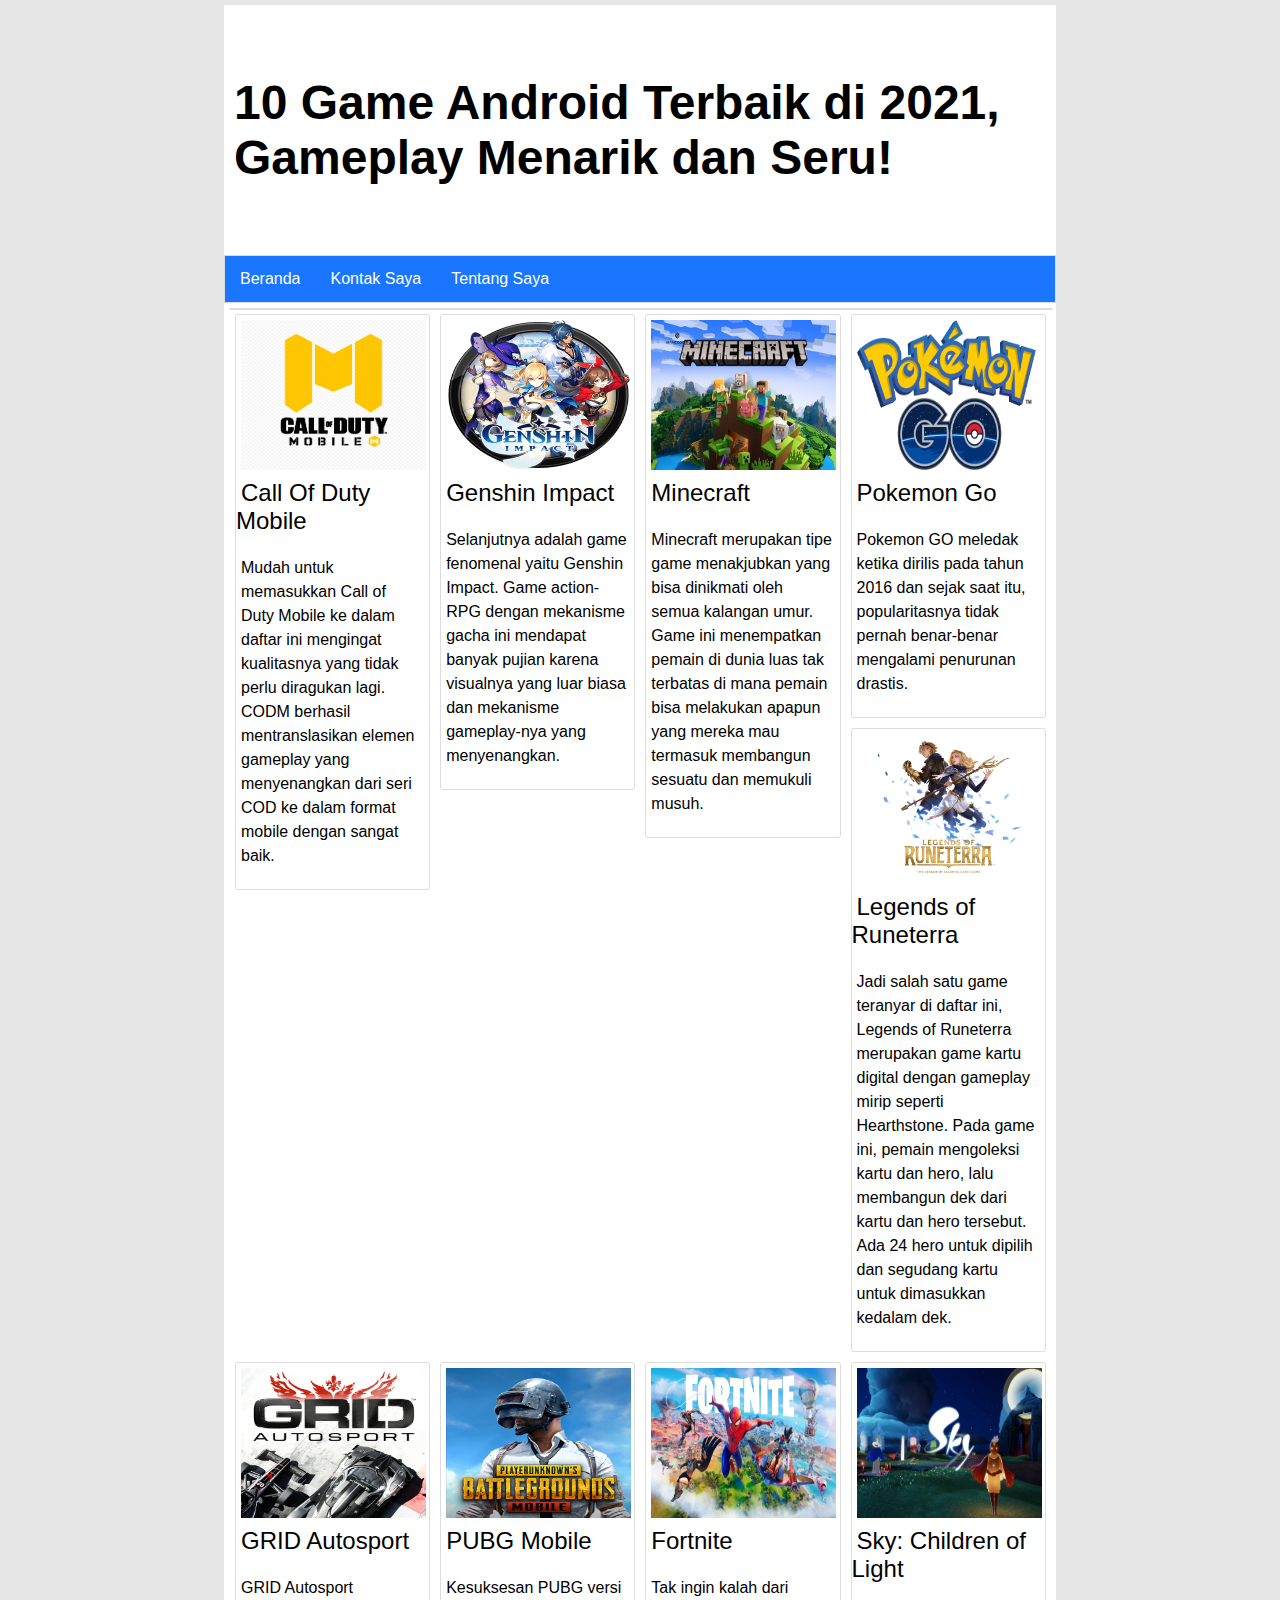
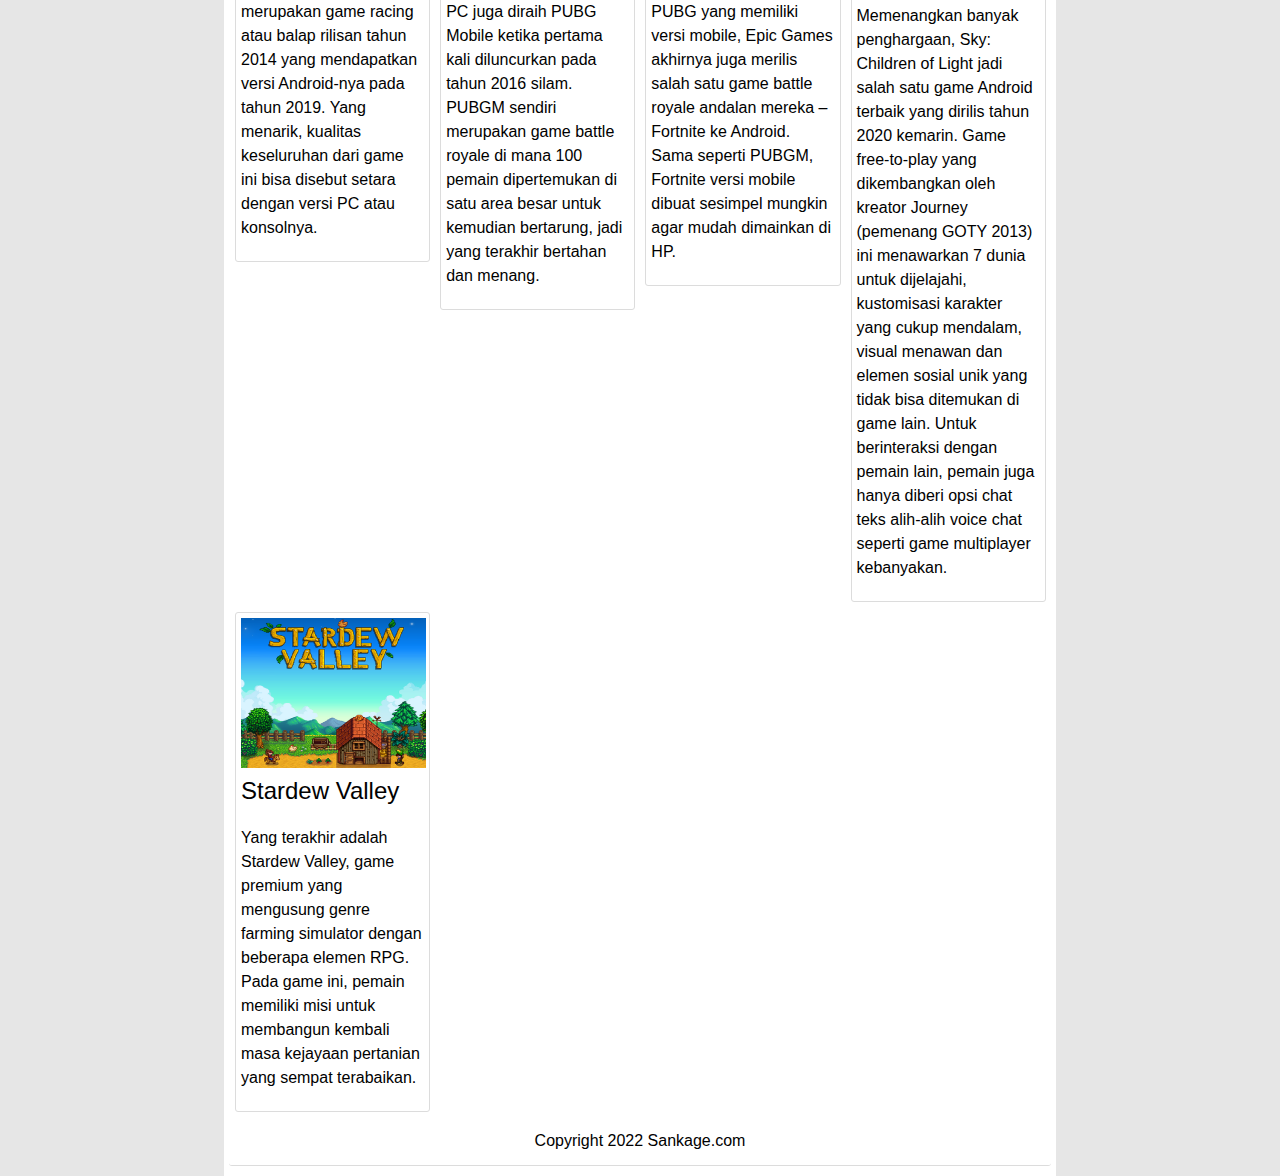
<file: index.html>
<!DOCTYPE html>
<html>
<head>
    <title>Beranda</title>
    <link rel="stylesheet" type="text/css" href="style.css">
    <meta name="viewport" content="width=device-width, initial-scale=1.0">
    <meta http-equiv="X-UA-Compatible" content="ie=edge">
</head>
<body>
    <div class="container">
       <header>
           <div class="logo">
            <h2> 10 Game Android Terbaik di 2021, Gameplay Menarik dan Seru! </h2>
           </div>
       </header>
       <nav>
            <ul>
                <li><a href="index.html">Beranda</a></li>
                <li><a href="kontak-saya.html">Kontak Saya</a></li>
                <li><a href="tentang-saya.html">Tentang Saya</a></li>
            </ul>
        </nav>
       <article>
           <div class="konten">
            <a href="cod.html"><img src="gambar/codgame.png" ></a>
            <div class="judul">
                <a href="cod.html">Call Of Duty Mobile</a>
            </div>
           <p>Mudah untuk memasukkan Call of Duty Mobile ke dalam daftar ini mengingat kualitasnya yang tidak perlu diragukan lagi. CODM berhasil mentranslasikan elemen gameplay yang menyenangkan dari seri COD ke dalam format mobile dengan sangat baik.</p>
           </div>

           <div class="konten">
            <a href="gi.html"><img src="gambar/gi.png" ></a>
            <div class="judul">
                <a href="gi.html">Genshin Impact</a>
            </div>
           <p>Selanjutnya adalah game fenomenal yaitu Genshin Impact. Game action-RPG dengan mekanisme gacha ini mendapat banyak pujian karena visualnya yang luar biasa dan mekanisme gameplay-nya yang menyenangkan.</p>
           </div>

           <div class="konten">
            <a href="mcpe.html"><img src="gambar/mcpe.jpg" ></a>
            <div class="judul">
                <a href="mcpe.html">Minecraft</a>
            </div>
           <p>Minecraft merupakan tipe game menakjubkan yang bisa dinikmati oleh semua kalangan umur. Game ini menempatkan pemain di dunia luas tak terbatas di mana pemain bisa melakukan apapun yang mereka mau termasuk membangun sesuatu dan memukuli musuh.</p>
           </div>

           <div class="konten">
            <a href="pg.html"><img src="gambar/pg.png" ></a>
            <div class="judul">
                <a href="pg.html">Pokemon Go</a>
            </div>
           <p>Pokemon GO meledak ketika dirilis pada tahun 2016 dan sejak saat itu, popularitasnya tidak pernah benar-benar mengalami penurunan drastis. </p>
           </div>

           <div class="konten">
            <a href="lor.html"><img src="gambar/lor.jpg" ></a>
            <div class="judul">
                <a href="lor.html">Legends of Runeterra</a>
            </div>
           <p>Jadi salah satu game teranyar di daftar ini, Legends of Runeterra merupakan game kartu digital dengan gameplay mirip seperti Hearthstone. Pada game ini, pemain mengoleksi kartu dan hero, lalu membangun dek dari kartu dan hero tersebut. Ada 24 hero untuk dipilih dan segudang kartu untuk dimasukkan kedalam dek.</p>
           </div>

           <div class="konten">
            <a href="grid.html"><img src="gambar/grid.png" ></a>
            <div class="judul">
                <a href="grid.html">GRID Autosport<a>
            </div>
           <p>GRID Autosport merupakan game racing atau balap rilisan tahun 2014 yang mendapatkan versi Android-nya pada tahun 2019. Yang menarik, kualitas keseluruhan dari game ini bisa disebut setara dengan versi PC atau konsolnya.</p>
           </div>

           <div class="konten">
            <a href="pubg.html"><img src="gambar/pubg.png" ></a>
            <div class="judul">
                <a href="pubg.html">PUBG Mobile</a>
            </div>
           <p>Kesuksesan PUBG versi PC juga diraih PUBG Mobile ketika pertama kali diluncurkan pada tahun 2016 silam. PUBGM sendiri merupakan game battle royale di mana 100 pemain dipertemukan di satu area besar untuk kemudian bertarung, jadi yang terakhir bertahan dan menang.</p>
           </div>

           <div class="konten">
            <a href="fortnite.html"><img src="gambar/fortnite.jpg" ></a>
            <div class="judul">
                <a href="fortnite.html">Fortnite</a>
            </div>
           <p>Tak ingin kalah dari PUBG yang memiliki versi mobile, Epic Games akhirnya juga merilis salah satu game battle royale andalan mereka – Fortnite ke Android. Sama seperti PUBGM, Fortnite versi mobile dibuat sesimpel mungkin agar mudah dimainkan di HP.</p>
           </div>

           <div class="konten">
            <a href="Sky.html"><img src="gambar/sky.jpg" ></a>
            <div class="judul">
                <a href="sky.html">Sky: Children of Light</a>
            </div>
           <p>Memenangkan banyak penghargaan, Sky: Children of Light jadi salah satu game Android terbaik yang dirilis tahun 2020 kemarin. Game free-to-play yang dikembangkan oleh kreator Journey (pemenang GOTY 2013) ini menawarkan 7 dunia untuk dijelajahi, kustomisasi karakter yang cukup mendalam, visual menawan dan elemen sosial unik yang tidak bisa ditemukan di game lain. Untuk berinteraksi dengan pemain lain, pemain juga hanya diberi opsi chat teks alih-alih voice chat seperti game multiplayer kebanyakan.</p>
           </div>

           <div class="konten">
            <a href="sv.html"><img src="gambar/sv.png" ></a>
            <div class="judul">
                <a href="sv.html">Stardew Valley</a>
            </div>
           <p>Yang terakhir adalah Stardew Valley, game premium yang mengusung genre farming simulator dengan beberapa elemen RPG. Pada game ini, pemain memiliki misi untuk membangun kembali masa kejayaan pertanian yang sempat terabaikan.        </p>
           </div>
      </article>
  
       <footer>
            Copyright 2022 Sankage.com
       </footer>
    </div>
</body>
</html>
</file>
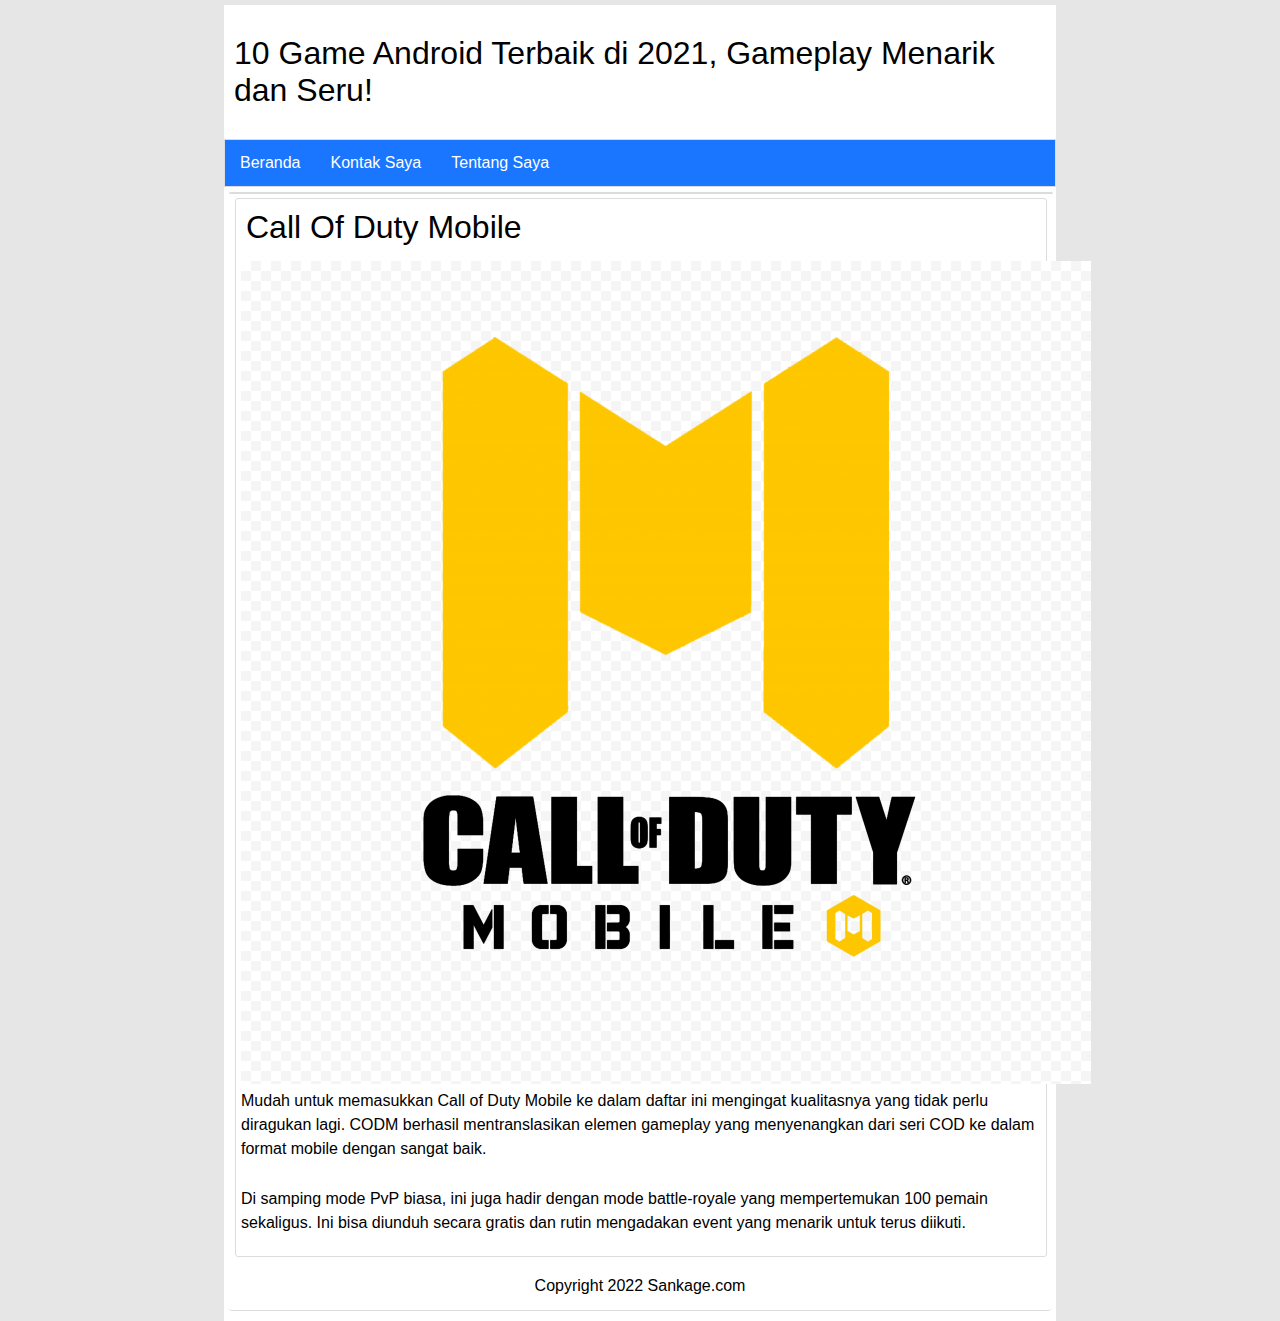
<file: cod.html>
<!DOCTYPE html>
<html>
<head>
    <title>Call Of Duty Mobile</title>
    <link rel="stylesheet" type="text/css" href="style.css">
    <meta name="viewport" content="width=device-width, initial-scale=1.0">
    <meta http-equiv="X-UA-Compatible" content="ie=edge">
</head>
<body>
    <div class="container">
        <header>
            <div class="logo">
                10 Game Android Terbaik di 2021, Gameplay Menarik dan Seru!
            </div>
        </header>
        <nav>
             <ul>
                <li><a href="index.html">Beranda</a></li>
                <li><a href="kontak-saya.html">Kontak Saya</a></li>
                <li><a href="tentang-saya.html">Tentang Saya</a></li>
             </ul>
         </nav>
       <article>
                <div class="isi">
                    <div class="judul">
                        Call Of Duty Mobile
                    </div>
                    <img src="gambar/codgame.png" >
                    <p>Mudah untuk memasukkan Call of Duty Mobile ke dalam daftar ini mengingat kualitasnya yang tidak perlu diragukan lagi. CODM berhasil mentranslasikan elemen gameplay yang menyenangkan dari seri COD ke dalam format mobile dengan sangat baik.</p>
                    <p>Di samping mode PvP biasa, ini juga hadir dengan mode battle-royale yang mempertemukan 100 pemain sekaligus. Ini bisa diunduh secara gratis dan rutin mengadakan event yang menarik untuk terus diikuti.</p>
                </div>
            
         </article>
  
       <footer>
        Copyright 2022 Sankage.com
       </footer>
    </div>
</body>
</html>
</file>
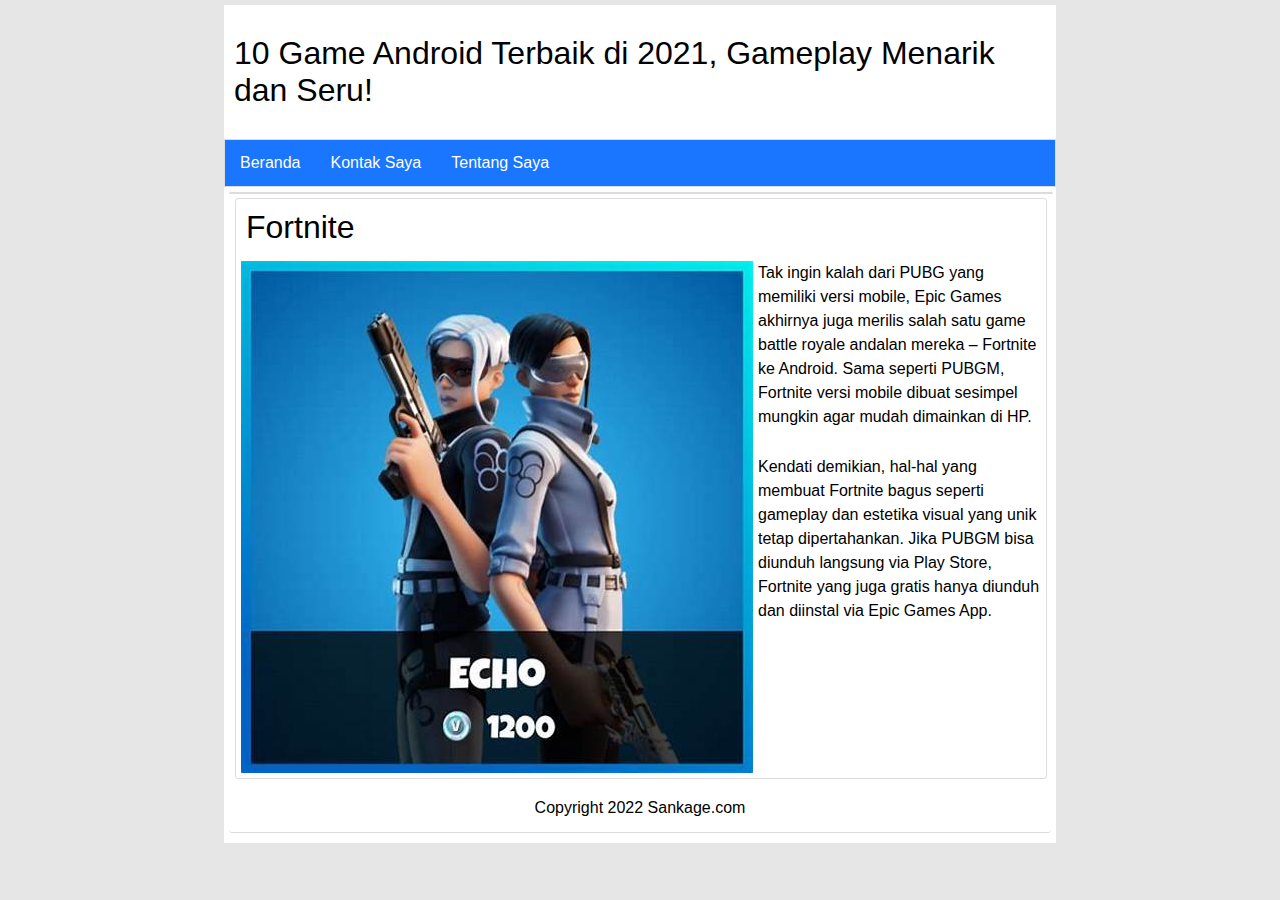
<file: fortnite.html>
<!DOCTYPE html>
<html>
<head>
    <title>Fortnite</title>
    <link rel="stylesheet" type="text/css" href="style.css">
    <meta name="viewport" content="width=device-width, initial-scale=1.0">
    <meta http-equiv="X-UA-Compatible" content="ie=edge">
</head>
<body>
    <div class="container">
        <header>
            <div class="logo">
                10 Game Android Terbaik di 2021, Gameplay Menarik dan Seru! 
            </div>
        </header>
        <nav>
             <ul>
                <li><a href="index.html">Beranda</a></li>
                <li><a href="kontak-saya.html">Kontak Saya</a></li>
                <li><a href="tentang-saya.html">Tentang Saya</a></li>
             </ul>
         </nav>
       <article>
                <div class="isi">
                    <div class="judul">
                        Fortnite
                    </div>
                    <img src="gambar/ft.jpg" >
                    <p>Tak ingin kalah dari PUBG yang memiliki versi mobile, Epic Games akhirnya juga merilis salah satu game battle royale andalan mereka – Fortnite ke Android. Sama seperti PUBGM, Fortnite versi mobile dibuat sesimpel mungkin agar mudah dimainkan di HP.</p>
                    <p>Kendati demikian, hal-hal yang membuat Fortnite bagus seperti gameplay dan estetika visual yang unik tetap dipertahankan. Jika PUBGM bisa diunduh langsung via Play Store, Fortnite yang juga gratis hanya diunduh dan diinstal via Epic Games App.</p>
               
                </div>
            
         </article>
  
       <footer>
        Copyright 2022 Sankage.com
       </footer>
    </div>
</body>
</html>
</file>
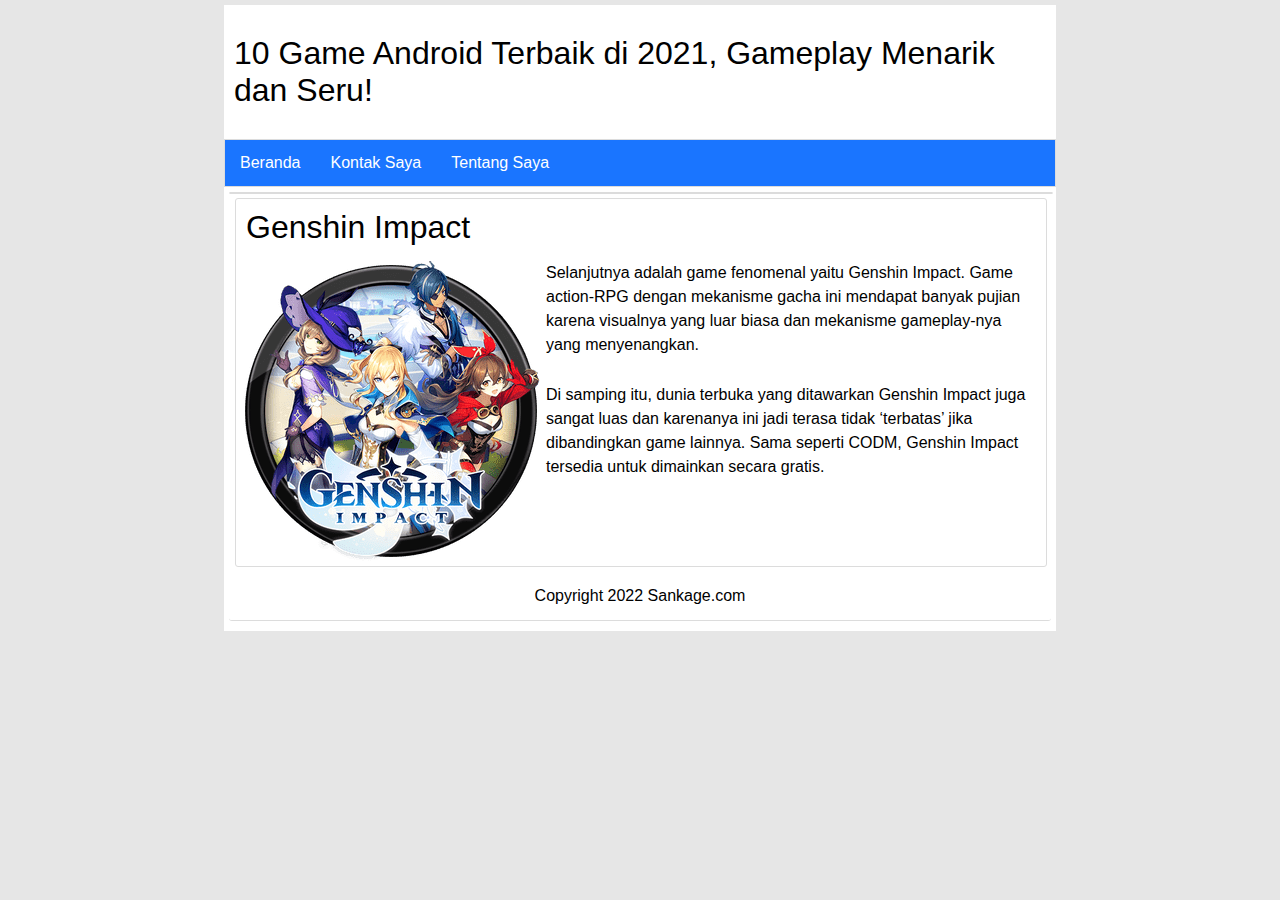
<file: gi.html>
<!DOCTYPE html>
<html>
<head>
    <title>Genshin Impact</title>
    <link rel="stylesheet" type="text/css" href="style.css">
    <meta name="viewport" content="width=device-width, initial-scale=1.0">
    <meta http-equiv="X-UA-Compatible" content="ie=edge">
</head>
<body>
    <div class="container">
        <header>
            <div class="logo">
                10 Game Android Terbaik di 2021, Gameplay Menarik dan Seru! 
            </div>
        </header>
        <nav>
             <ul>
                <li><a href="index.html">Beranda</a></li>
                <li><a href="kontak-saya.html">Kontak Saya</a></li>
                <li><a href="tentang-saya.html">Tentang Saya</a></li>
             </ul>
         </nav>
       <article>
                <div class="isi">
                    <div class="judul">
                        Genshin Impact
                    </div>
                    <img src="gambar/gi.png" >
                    <p>Selanjutnya adalah game fenomenal yaitu Genshin Impact. Game action-RPG dengan mekanisme gacha ini mendapat banyak pujian karena visualnya yang luar biasa dan mekanisme gameplay-nya yang menyenangkan. </p>
                    <p>Di samping itu, dunia terbuka yang ditawarkan Genshin Impact juga sangat luas dan karenanya ini jadi terasa tidak ‘terbatas’ jika dibandingkan game lainnya. Sama seperti CODM, Genshin Impact tersedia untuk dimainkan secara gratis. </p>
                </div>
            
         </article>
  
       <footer>
        Copyright 2022 Sankage.com
       </footer>
    </div>
</body>
</html>
</file>
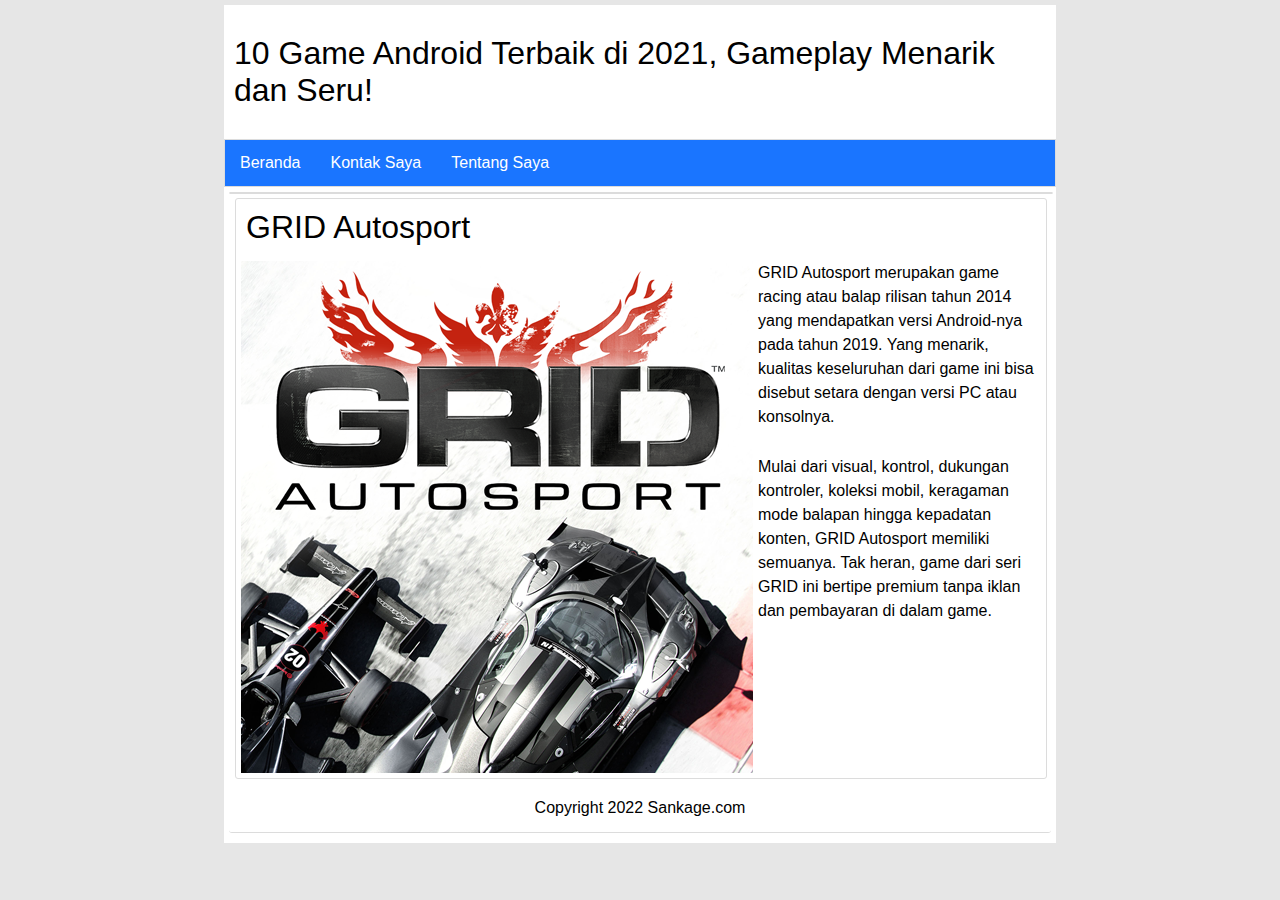
<file: grid.html>
<!DOCTYPE html>
<html>
<head>
    <title>GRID Autosport</title>
    <link rel="stylesheet" type="text/css" href="style.css">
    <meta name="viewport" content="width=device-width, initial-scale=1.0">
    <meta http-equiv="X-UA-Compatible" content="ie=edge">
</head>
<body>
    <div class="container">
        <header>
            <div class="logo">
                10 Game Android Terbaik di 2021, Gameplay Menarik dan Seru! 
            </div>
        </header>
        <nav>
             <ul>
                <li><a href="index.html">Beranda</a></li>
                <li><a href="kontak-saya.html">Kontak Saya</a></li>
                <li><a href="tentang-saya.html">Tentang Saya</a></li>
             </ul>
         </nav>
       <article>
                <div class="isi">
                    <div class="judul">
                        GRID Autosport
                    </div>
                    <img src="gambar/grid.png" >
                    <p>GRID Autosport merupakan game racing atau balap rilisan tahun 2014 yang mendapatkan versi Android-nya pada tahun 2019. Yang menarik, kualitas keseluruhan dari game ini bisa disebut setara dengan versi PC atau konsolnya.</p>
                    <p>Mulai dari visual, kontrol, dukungan kontroler, koleksi mobil, keragaman mode balapan hingga kepadatan konten, GRID Autosport memiliki semuanya. Tak heran, game dari seri GRID ini bertipe premium tanpa iklan dan pembayaran di dalam game.</p>
               
                </div>
            
         </article>
  
       <footer>
        Copyright 2022 Sankage.com
       </footer>
    </div>
</body>
</html>
</file>
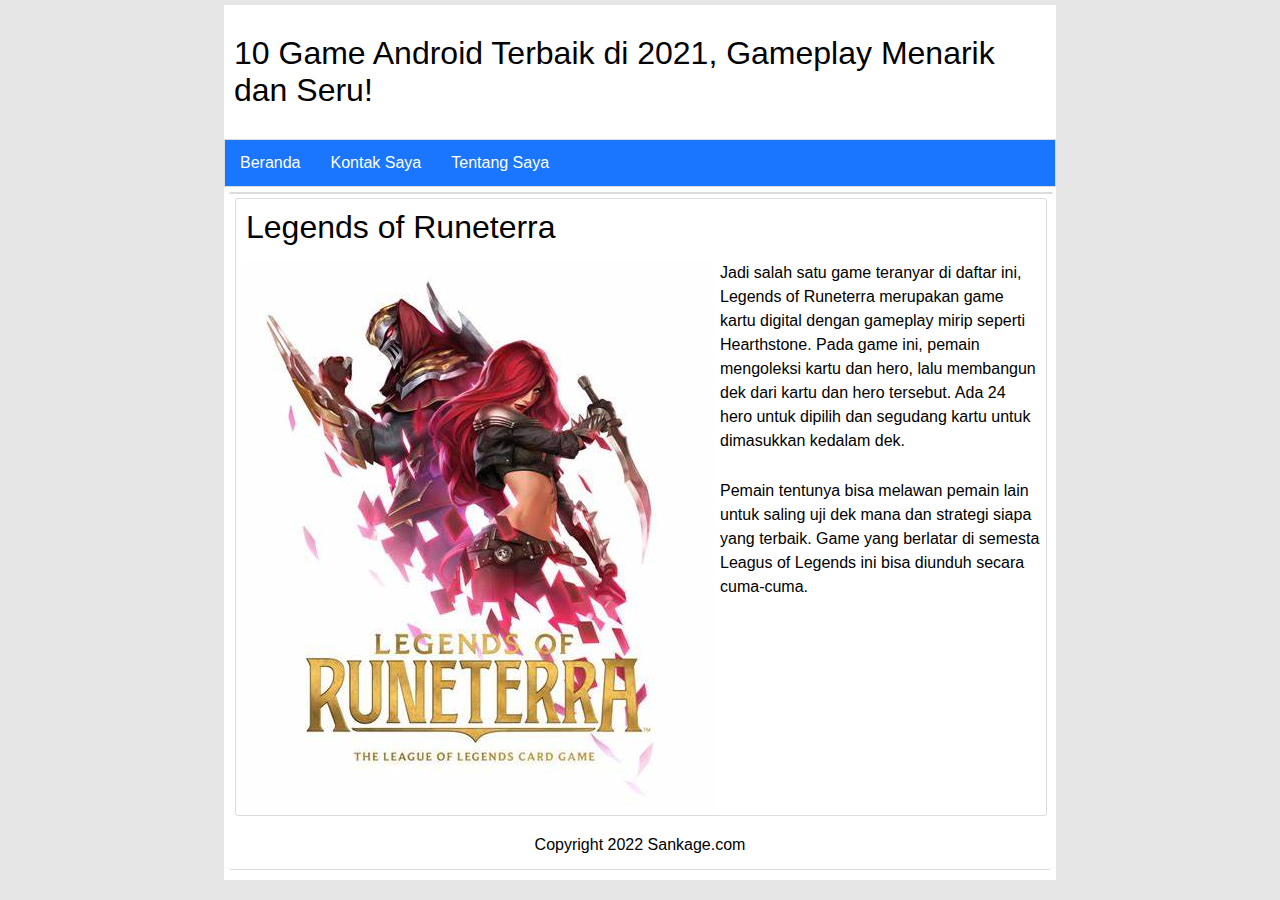
<file: lor.html>
<!DOCTYPE html>
<html>
<head>
    <title>Legends of Runeterra</title>
    <link rel="stylesheet" type="text/css" href="style.css">
    <meta name="viewport" content="width=device-width, initial-scale=1.0">
    <meta http-equiv="X-UA-Compatible" content="ie=edge">
</head>
<body>
    <div class="container">
        <header>
            <div class="logo">
                10 Game Android Terbaik di 2021, Gameplay Menarik dan Seru! 
            </div>
        </header>
        <nav>
             <ul>
                <li><a href="index.html">Beranda</a></li>
                <li><a href="kontak-saya.html">Kontak Saya</a></li>
                <li><a href="tentang-saya.html">Tentang Saya</a></li>
             </ul>
         </nav>
       <article>
                <div class="isi">
                    <div class="judul">
                        Legends of Runeterra
                    </div>
                    <img src="gambar/OIP.jpg" >
                    <p>Jadi salah satu game teranyar di daftar ini, Legends of Runeterra merupakan game kartu digital dengan gameplay mirip seperti Hearthstone. Pada game ini, pemain mengoleksi kartu dan hero, lalu membangun dek dari kartu dan hero tersebut. Ada 24 hero untuk dipilih dan segudang kartu untuk dimasukkan kedalam dek.</p>
                    <p>
                        Pemain tentunya bisa melawan pemain lain untuk saling uji dek mana dan strategi siapa yang terbaik. Game yang berlatar di semesta Leagus of Legends ini bisa diunduh secara cuma-cuma.</p>
               
                </div>
            
         </article>
  
       <footer>
        Copyright 2022 Sankage.com
       </footer>
    </div>
</body>
</html>
</file>
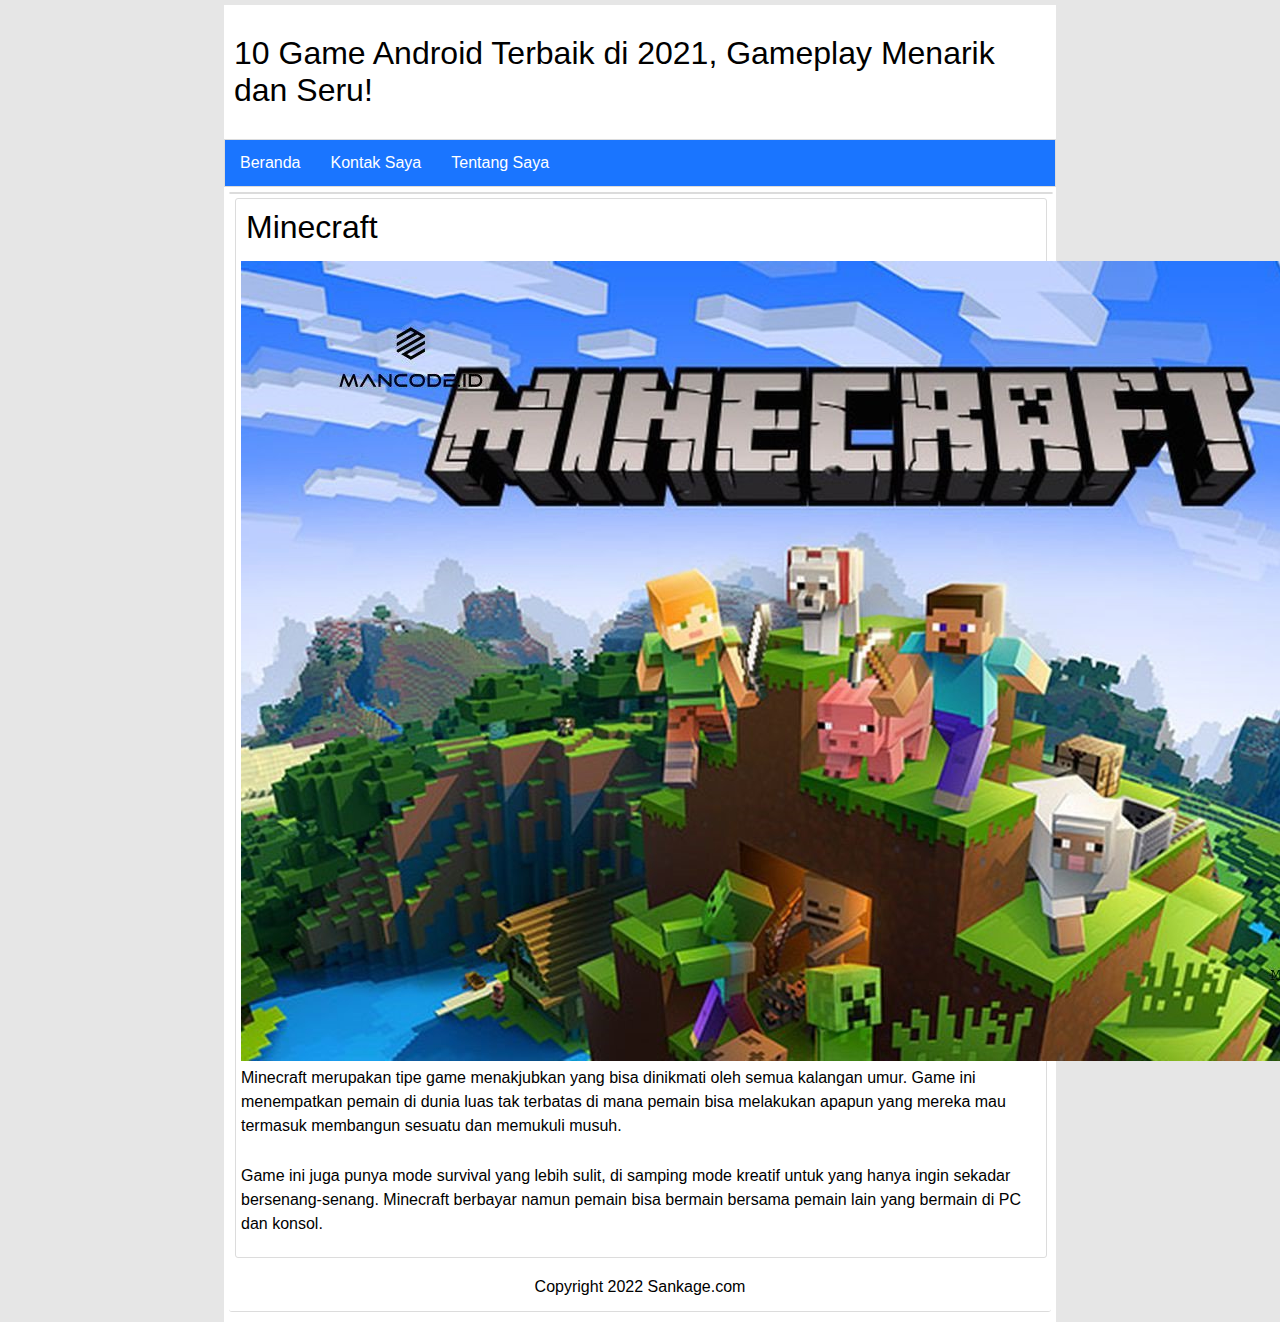
<file: mcpe.html>
<!DOCTYPE html>
<html>
<head>
    <title>Minecraft</title>
    <link rel="stylesheet" type="text/css" href="style.css">
    <meta name="viewport" content="width=device-width, initial-scale=1.0">
    <meta http-equiv="X-UA-Compatible" content="ie=edge">
</head>
<body>
    <div class="container">
        <header>
            <div class="logo">
                10 Game Android Terbaik di 2021, Gameplay Menarik dan Seru! 
            </div>
        </header>
        <nav>
             <ul>
                <li><a href="index.html">Beranda</a></li>
                <li><a href="kontak-saya.html">Kontak Saya</a></li>
                <li><a href="tentang-saya.html">Tentang Saya</a></li>
             </ul>
         </nav>
       <article>
                <div class="isi">
                    <div class="judul">
                        Minecraft
                    </div>
                    <img src="gambar/mcpe.jpg" >
                    <p>Minecraft merupakan tipe game menakjubkan yang bisa dinikmati oleh semua kalangan umur. Game ini menempatkan pemain di dunia luas tak terbatas di mana pemain bisa melakukan apapun yang mereka mau termasuk membangun sesuatu dan memukuli musuh.</p>
                    <p>Game ini juga punya mode survival yang lebih sulit, di samping mode kreatif untuk yang hanya ingin sekadar bersenang-senang. Minecraft berbayar namun pemain bisa bermain bersama pemain lain yang bermain di PC dan konsol.</p>
                </div>
            
         </article>
  
       <footer>
        Copyright 2022 Sankage.com
       </footer>
    </div>
</body>
</html>
</file>
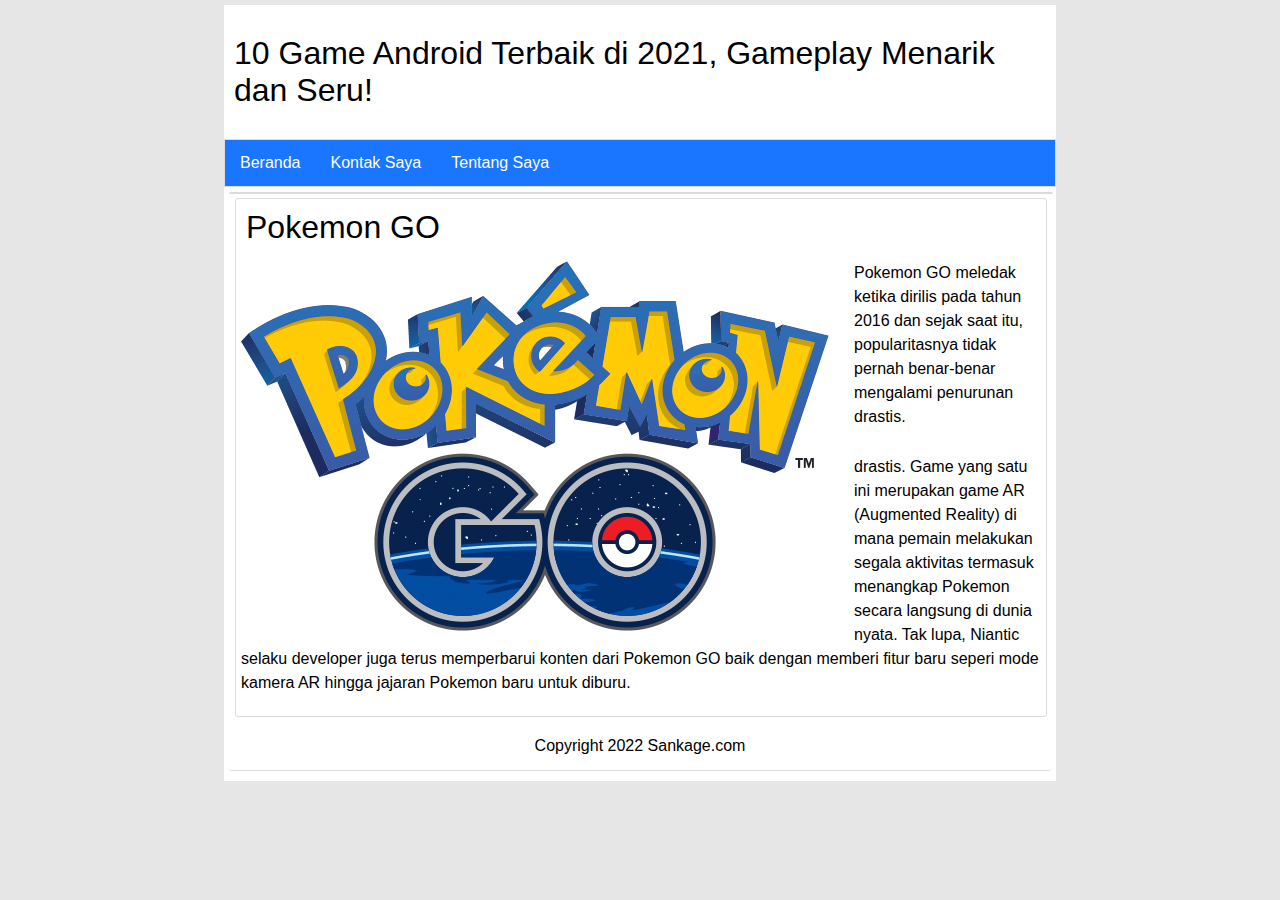
<file: pg.html>
<!DOCTYPE html>
<html>
<head>
    <title>Pokemon Go</title>
    <link rel="stylesheet" type="text/css" href="style.css">
    <meta name="viewport" content="width=device-width, initial-scale=1.0">
    <meta http-equiv="X-UA-Compatible" content="ie=edge">
</head>
<body>
    <div class="container">
        <header>
            <div class="logo">
                10 Game Android Terbaik di 2021, Gameplay Menarik dan Seru! 
            </div>
        </header>
        <nav>
             <ul>
                <li><a href="index.html">Beranda</a></li>
                <li><a href="kontak-saya.html">Kontak Saya</a></li>
                <li><a href="tentang-saya.html">Tentang Saya</a></li>
             </ul>
         </nav>
       <article>
                <div class="isi">
                    <div class="judul">
                        Pokemon GO
                    </div>
                    <img src="gambar/pg.png" >
                    <p>Pokemon GO meledak ketika dirilis pada tahun 2016 dan sejak saat itu, popularitasnya tidak pernah benar-benar mengalami penurunan drastis. </p>
                    <p>drastis. Game yang satu ini merupakan game AR (Augmented Reality) di mana pemain melakukan segala aktivitas termasuk menangkap Pokemon secara langsung di dunia nyata. Tak lupa, Niantic selaku developer juga terus memperbarui konten dari Pokemon GO baik dengan memberi fitur baru seperi mode kamera AR hingga jajaran Pokemon baru untuk diburu.</p>
               
                </div>
            
         </article>
  
       <footer>
        Copyright 2022 Sankage.com
       </footer>
    </div>
</body>
</html>
</file>
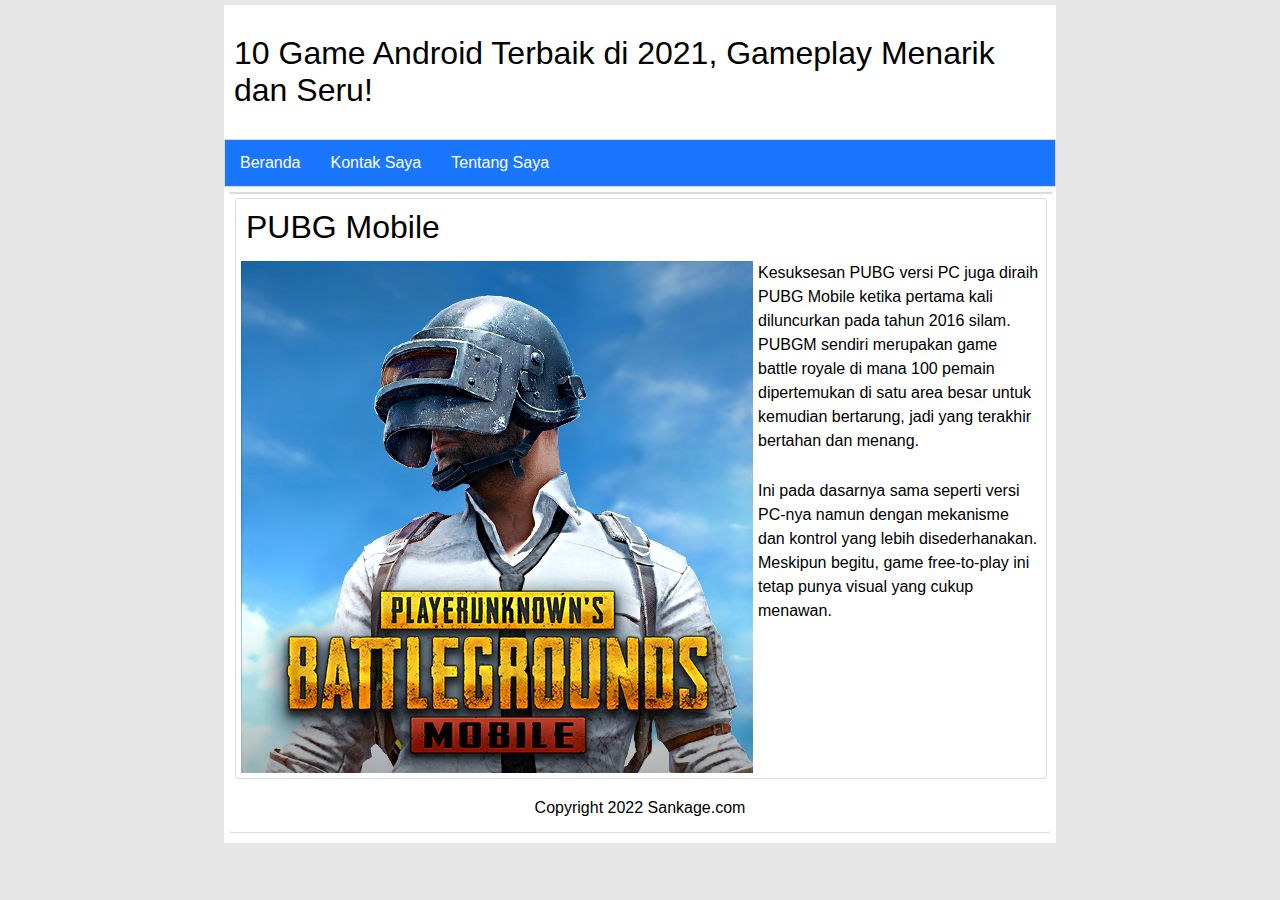
<file: pubg.html>
<!DOCTYPE html>
<html>
<head>
    <title>PUBG Mobile</title>
    <link rel="stylesheet" type="text/css" href="style.css">
    <meta name="viewport" content="width=device-width, initial-scale=1.0">
    <meta http-equiv="X-UA-Compatible" content="ie=edge">
</head>
<body>
    <div class="container">
        <header>
            <div class="logo">
                10 Game Android Terbaik di 2021, Gameplay Menarik dan Seru! 
            </div>
        </header>
        <nav>
             <ul>
                <li><a href="index.html">Beranda</a></li>
                <li><a href="kontak-saya.html">Kontak Saya</a></li>
                <li><a href="tentang-saya.html">Tentang Saya</a></li>
             </ul>
         </nav>
       <article>
                <div class="isi">
                    <div class="judul">
                        PUBG Mobile
                    </div>
                    <img src="gambar/pubg.png" >
                    <p>Kesuksesan PUBG versi PC juga diraih PUBG Mobile ketika pertama kali diluncurkan pada tahun 2016 silam. PUBGM sendiri merupakan game battle royale di mana 100 pemain dipertemukan di satu area besar untuk kemudian bertarung, jadi yang terakhir bertahan dan menang.</p>
                    <p>Ini pada dasarnya sama seperti versi PC-nya namun dengan mekanisme dan kontrol yang lebih disederhanakan. Meskipun begitu, game free-to-play ini tetap punya visual yang cukup menawan.                    </p>
               
                </div>
            
         </article>
  
       <footer>
        Copyright 2022 Sankage.com
       </footer>
    </div>
</body>
</html>
</file>
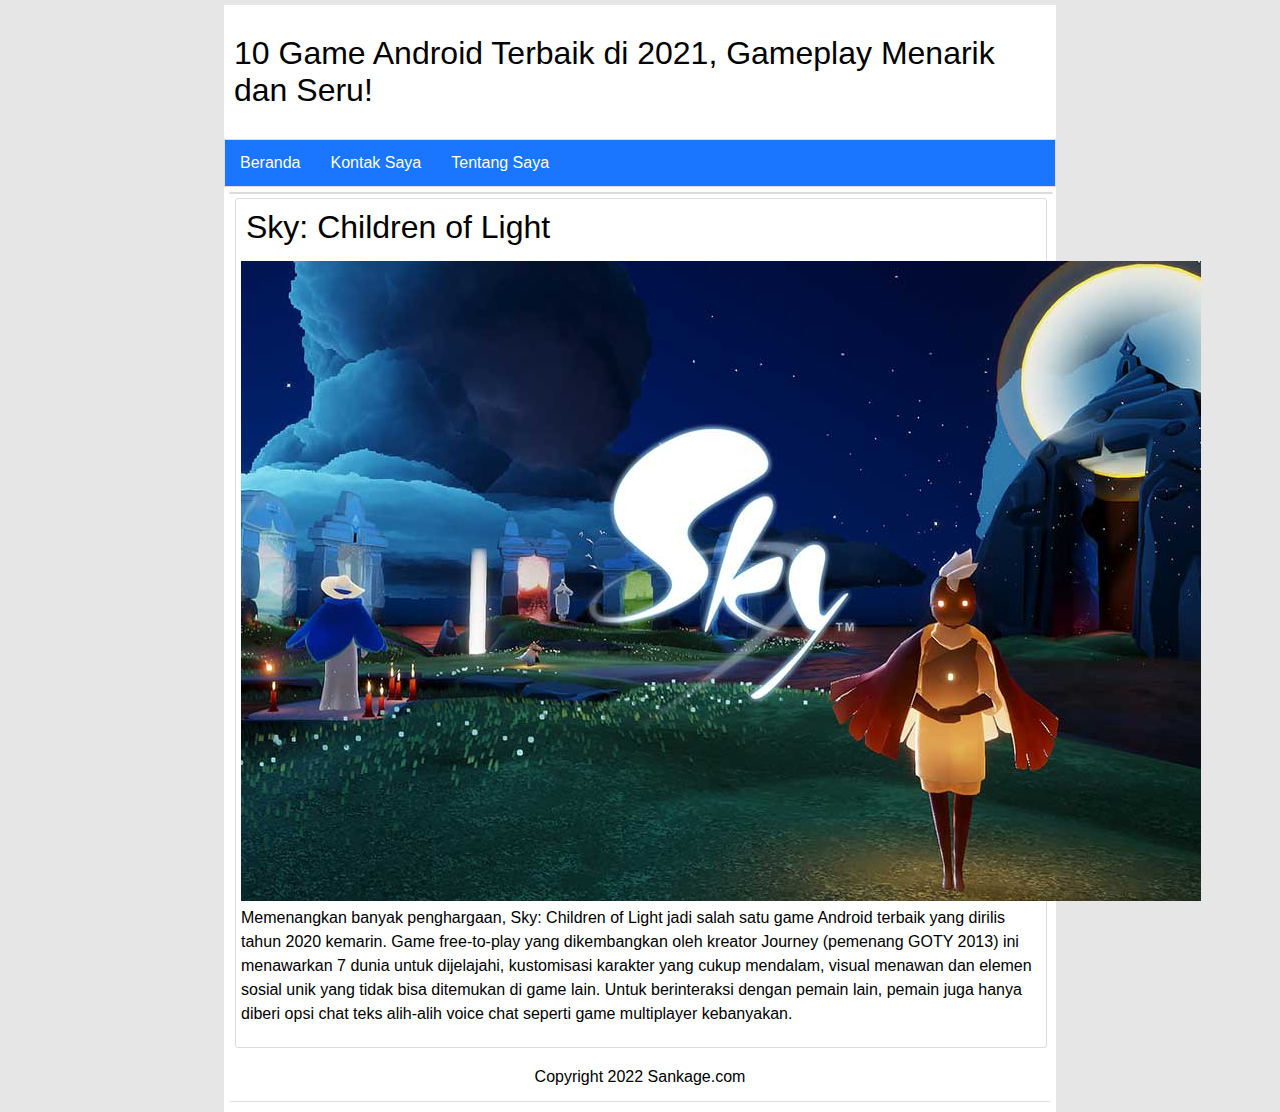
<file: sky.html>
<!DOCTYPE html>
<html>
<head>
    <title>Sky: Children of Light</title>
    <link rel="stylesheet" type="text/css" href="style.css">
    <meta name="viewport" content="width=device-width, initial-scale=1.0">
    <meta http-equiv="X-UA-Compatible" content="ie=edge">
</head>
<body>
    <div class="container">
        <header>
            <div class="logo">
                10 Game Android Terbaik di 2021, Gameplay Menarik dan Seru! 
            </div>
        </header>
        <nav>
             <ul>
                <li><a href="index.html">Beranda</a></li>
                <li><a href="kontak-saya.html">Kontak Saya</a></li>
                <li><a href="tentang-saya.html">Tentang Saya</a></li>
             </ul>
         </nav>
       <article>
                <div class="isi">
                    <div class="judul">
                        Sky: Children of Light
                    </div>
                    <img src="gambar/sky.jpg" >
                    <p>Memenangkan banyak penghargaan, Sky: Children of Light jadi salah satu game Android terbaik yang dirilis tahun 2020 kemarin. Game free-to-play yang dikembangkan oleh kreator Journey (pemenang GOTY 2013) ini menawarkan 7 dunia untuk dijelajahi, kustomisasi karakter yang cukup mendalam, visual menawan dan elemen sosial unik yang tidak bisa ditemukan di game lain. Untuk berinteraksi dengan pemain lain, pemain juga hanya diberi opsi chat teks alih-alih voice chat seperti game multiplayer kebanyakan.</p>

                </div>
            
         </article>
  
       <footer>
        Copyright 2022 Sankage.com
       </footer>
    </div>
</body>
</html>
</file>
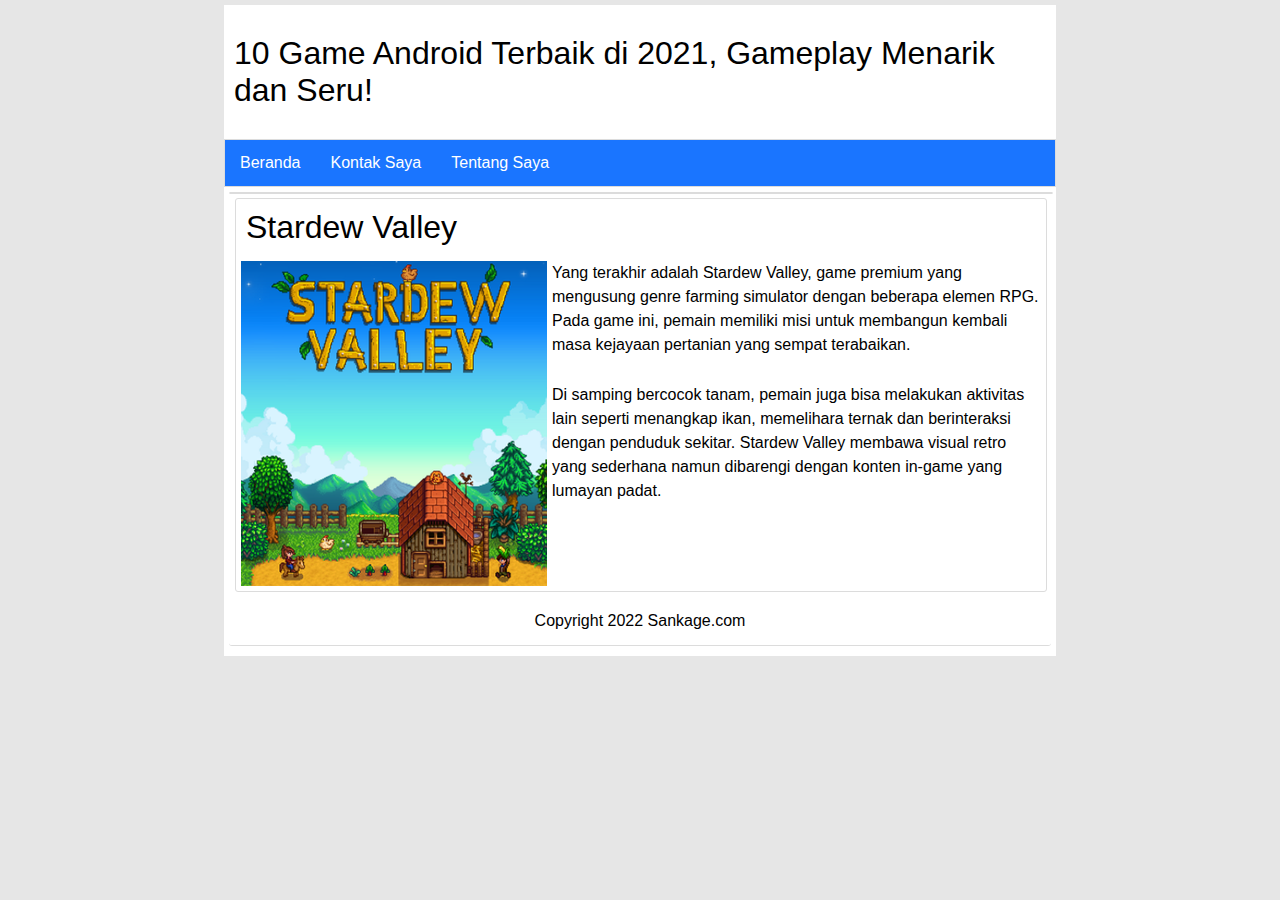
<file: sv.html>
<!DOCTYPE html>
<html>
<head>
    <title>Stardew Valley</title>
    <link rel="stylesheet" type="text/css" href="style.css">
    <meta name="viewport" content="width=device-width, initial-scale=1.0">
    <meta http-equiv="X-UA-Compatible" content="ie=edge">
</head>
<body>
    <div class="container">
        <header>
            <div class="logo">
                10 Game Android Terbaik di 2021, Gameplay Menarik dan Seru! 
            </div>
        </header>
        <nav>
             <ul>
                <li><a href="index.html">Beranda</a></li>
                <li><a href="kontak-saya.html">Kontak Saya</a></li>
                <li><a href="tentang-saya.html">Tentang Saya</a></li>
             </ul>
         </nav>
       <article>
                <div class="isi">
                    <div class="judul">
                        Stardew Valley
                    </div>
                    <img src="gambar/sv.png" >
                    <p>Yang terakhir adalah Stardew Valley, game premium yang mengusung genre farming simulator dengan beberapa elemen RPG. Pada game ini, pemain memiliki misi untuk membangun kembali masa kejayaan pertanian yang sempat terabaikan.</p>
                    <p>Di samping bercocok tanam, pemain juga bisa melakukan aktivitas lain seperti menangkap ikan, memelihara ternak dan berinteraksi dengan penduduk sekitar. Stardew Valley membawa visual retro yang sederhana namun dibarengi dengan konten in-game yang lumayan padat.</p>
               
                </div>
            
         </article>
  
       <footer>
        Copyright 2022 Sankage.com
       </footer>
    </div>
</body>
</html>
</file>
<file: style.css>
body{
    font-family: Arial, Helvetica, sans-serif;
    background: #e6e6e6;
    padding: 0;
    margin:0;
    
}

.container{
    width: 65%;
    height: auto;
    background: white;
    margin:auto;
    margin-top: 5px;
    padding-bottom: 5px;
}
.logo {
    font-size: xx-large;
    padding: 30px 0 30px 10px;
}

nav ul {
    list-style-type: none;
    margin: 0;
    padding: 0;
    overflow: hidden;
    background-color: #1a75ff;
    border: 1px solid gainsboro;
}

nav li {
    float: left;
}

nav li a{
    display: inline-block;
    color:#ffffff;
    text-align: center;
    padding: 14px 15px;
    text-decoration: none;
}

nav li a:hover {
    opacity:0.9;
    background-color: #3385ff;
}

article {
    width: 98.8%;
    height: auto;
    border-radius: 3px;
    margin: 5px 5px 5px 5px;
    border: 1px solid gainsboro;
    clear: both;
}

article p {
    padding: 5px 6px 5px 5px;
    line-height: 1.5;  
}
article .konten {
    width: 23.5%;
    height: auto;
    margin: 5px 5px 5px 5px;
    border-radius: 3px;
    border: 1px solid gainsboro;
    float: left;
}

article .isi {
    width: 98.5%;
    height: auto;
    margin: 5px 5px 5px 5px;
    border-radius: 3px;
    border: 1px solid gainsboro;
    float: left;
}
article .isi .judul {
    font-size: xx-large;
    margin-bottom: 10px;
    margin-left: 10px;
    margin-top: 10px;
}
article .isi p {
    margin-top: 0;
}
article .isi img {
    float: left;
    margin: 5px 5px 5px 5px;
}

article .konten img {
    width: 95.8%;
    height: 150px;
    margin: 5px 5px 5px 5px;

}
article .konten:hover {
    opacity:0.9;

}
article .konten .judul a {
    margin-left: 5px;
    text-decoration: none;
    font-size:x-large;
    color:#020101;
}

article .konten a:hover {
    opacity:0.9;
}

footer {
    clear: both;
    width: 98.8%;
    height: auto;
    text-align: center;
    margin: 5px 5px 5px 5px;
    border-radius: 3px;
    border-bottom: 1px solid gainsboro;
    padding-top: 15px;
    padding-bottom: 15px;  
}

@media screen and (max-width:1080px) {

    .container, article, footer {
        float: none;
        width: 98%;
   }
   article .konten {
    float: left;
    width: 48%;
   }

   article .konten img {
    height: auto;
   }
}

@media screen and (max-width:780px){
    /* For tablets: */
    .container, article, footer, article .konten {
        float: none;
        width: 98%;
   }

   article .konten img {
    height: auto;
   }
 
}
</file>
